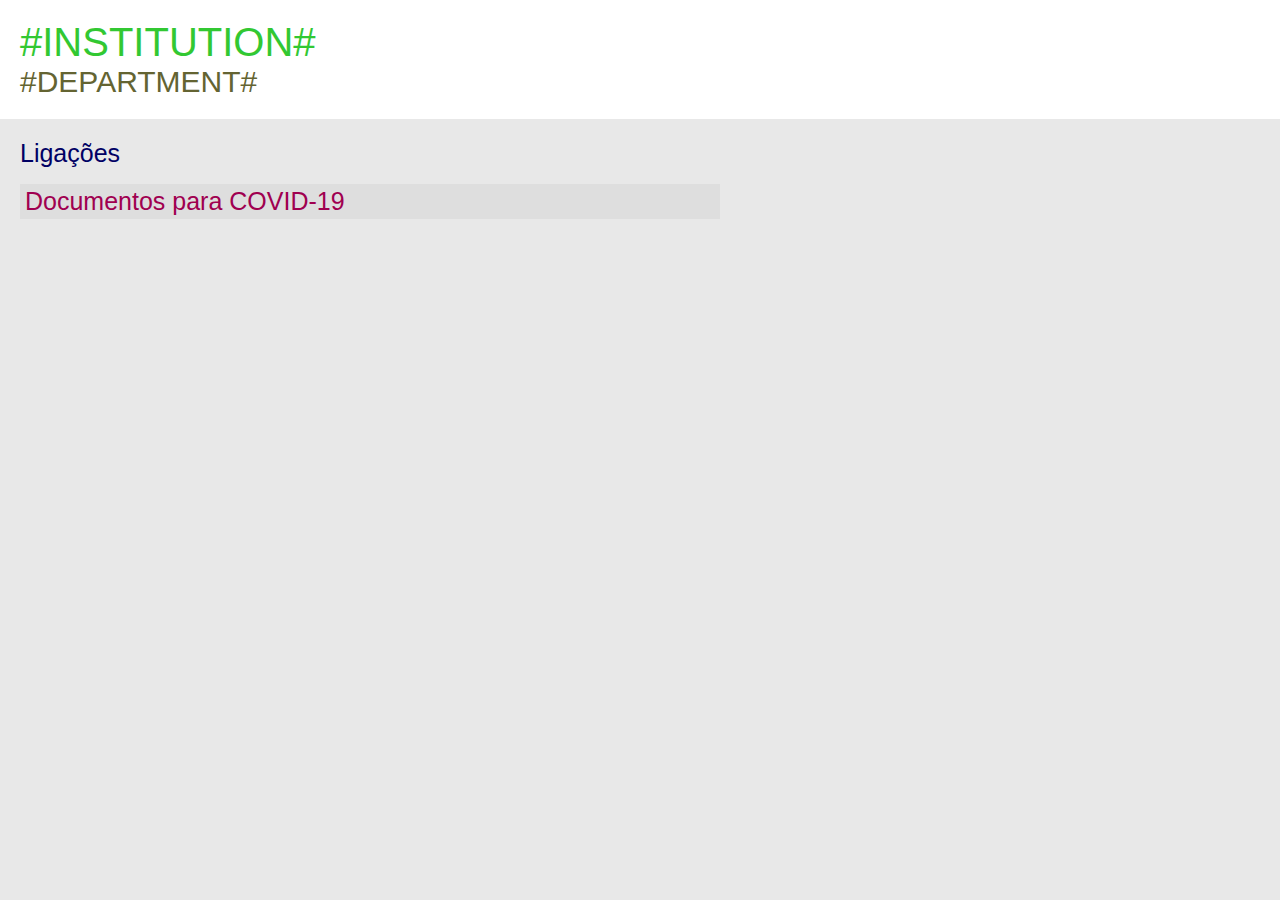
<file: http/index.html>
<!--index.html (utf-8)-->
<!--Edited by: RR-DSE-->
<!--Timestamp: 22-01-12 20:02:56-->

<!DOCTYPE HTML PUBLIC "-//W3C//DTD HTML 4.01//EN" "http://www.w3.org/TR/html4/strict.dtd">

<HTML>

<HEAD>
  <TITLE>Consulta Rápida para COVID-19</TITLE>
  <LINK href="indexstyle.css" rel="stylesheet" type="text/css"/>
  <META HTTP-EQUIV="content-type" content="text/html; charset=UTF-8">
  <META HTTP-EQUIV="cache-control" CONTENT="no-cache">
  <META HTTP-EQUIV="expires" content="0">
  <META HTTP-EQUIV="pragma" content="no-cache">
  <META HTTP-EQUIV="Content-Script-Type" CONTENT="text/javascript">
  <SCRIPT type="text/javascript">
    function Load()
    {
      location.assign("login.php");
      return;
    }
  </SCRIPT>
</HEAD>

<!--<BODY lang="pt" onLoad="Load()">-->
<BODY lang="pt">
  
  <DIV class="header">
    <P class="title-1">#INSTITUTION#</P>
    <P class="title-2">#DEPARTMENT#</P>
  </DIV>
  
  <DIV class="main">
    <P class="welcome">Ligações</P>
    <DIV class="link"><A href="login.php"><P>Documentos para COVID-19</P></A></DIV>
    <!--<DIV class="link"><A href="docs-covid.html"><P>Procedimentos, Formulários e Medidas de Contingência</P></A></DIV>-->
  </DIV>

</BODY>

</HTML>
</file>
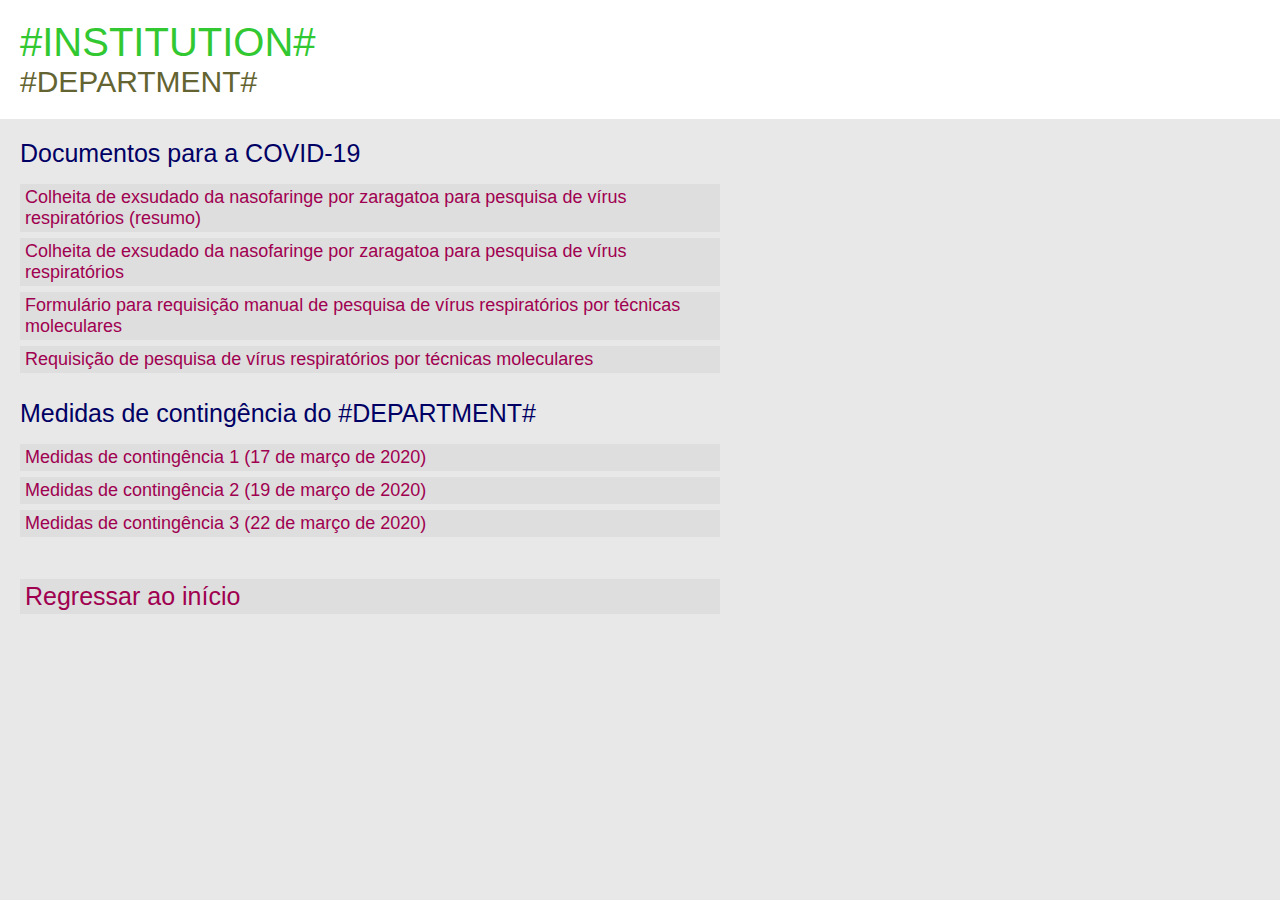
<file: http/docs-covid.html>
<!--docs-covid.html (utf-8)-->
<!--Edited by: RR-DSE-->
<!--Timestamp: 22-01-12 19:55:00-->

<!DOCTYPE HTML PUBLIC "-//W3C//DTD HTML 4.01//EN" "http://www.w3.org/TR/html4/strict.dtd">

<HTML>

<HEAD>
  <TITLE>Documentos para a COVID-19 do #DEPARTMENT#</TITLE>
  <LINK href="indexstyle.css" rel="stylesheet" type="text/css"/>
  <META HTTP-EQUIV="content-type" content="text/html; charset=UTF-8">
  <META HTTP-EQUIV="cache-control" CONTENT="no-cache">
  <META HTTP-EQUIV="expires" content="0">
  <META HTTP-EQUIV="pragma" content="no-cache">
  <META HTTP-EQUIV="Content-Script-Type" CONTENT="text/javascript">
  <SCRIPT type="text/javascript">
    function Load()
    {
      location.assign("login.php");
      return;
    }
  </SCRIPT>
</HEAD>

<!--<BODY lang="pt" onLoad="Load()">-->
<BODY lang="pt">
  
  <DIV class="header">
    <P class="title-1">#INSTITUTION#</P>
    <P class="title-2">#DEPARTMENT#</P>
  </DIV>
  
  <DIV class="main">
    <P class="welcome">Documentos para a COVID-19</P> 
    <DIV class="link_doc"><A href="docs/vir_resp_zarag_nf_res.pdf"><P>Colheita de exsudado da nasofaringe por zaragatoa para pesquisa de vírus respiratórios (resumo)</P></A></DIV>
    <DIV class="link_doc"><A href="docs/vir_resp_zarag_nf.pdf"><P>Colheita de exsudado da nasofaringe por zaragatoa para pesquisa de vírus respiratórios</P></A></DIV>
    <DIV class="link_doc"><A href="docs/vir_pcr_form.pdf"><P>Formulário para requisição manual de pesquisa de vírus respiratórios por técnicas moleculares</P></A></DIV>
    <DIV class="link_doc"><A href="docs/vir_pcr_req.pdf"><P>Requisição de pesquisa de vírus respiratórios por técnicas moleculares</P></A></DIV>
  </DIV>
  
  <DIV class="main">
    <P class="welcome">Medidas de contingência do #DEPARTMENT#</P> 
    <DIV class="link_doc"><A href="docs/mc_2020_1.pdf"><P>Medidas de contingência 1 (17 de março de 2020)</P></A></DIV>
    <DIV class="link_doc"><A href="docs/mc_2020_2.pdf"><P>Medidas de contingência 2 (19 de março de 2020)</P></A></DIV>
    <DIV class="link_doc"><A href="docs/mc_2020_3.pdf"><P>Medidas de contingência 3 (22 de março de 2020)</P></A></DIV>
  </DIV>
  
  <DIV class="main">
    <P class="welcome"></P> 
    <DIV class="link"><A href="index.html"><P>Regressar ao início</P></A></DIV>
  </DIV>

</BODY>

</HTML>
</file>
<file: http/indexstyle.css>
/*
- indexstyle.css (utf-8)
- 
- Edited by: RR-DSE
- Timestamp: 22-01-12 20:03:09
*/

* {
	text-decoration : none;
	color : black;
	vertical-align : center;
	text-align : left;
}

BODY {
	background-color : rgb(232, 232, 232);
	padding : 0px 0px 0px 0px;
	margin : 0px 0px 0px 0px;
	min-width : 800px;
}

DIV.header {
	background-color : rgb(255, 255, 255);
	margin : 0px 0px 0px 0px;
}

P.title-1 {
	margin : 0px 0px 0px 0px;
	padding : 20px 20px 0px 20px;
	font : normal normal normal 40px "Calibri","Arial",sans-serif;
	color : rgb(50, 200, 50);
}

P.title-2 {
	margin : 0px 0px 0px 0px;
	padding : 0px 20px 20px 20px;
	font : normal normal normal 30px "Calibri","Arial",sans-serif;
	color : rgb(100, 100, 50);
}

P.welcome {
	margin : 0px 0px 0px 0px;
	padding : 20px 20px 10px 20px;
	font : normal normal normal 25px "Calibri","Arial",sans-serif;
	color : rgb(0, 0, 100);
}

P.notice {
	margin : 0px 0px 0px 0px;
	padding : 0px 50px 20px 20px;
	font : normal normal normal 20px "Calibri","Arial",sans-serif;
	color : black;
}

DIV.link {
	width : 700px;
	margin : 6px 0px 6px 20px;
	padding : 0px 0px 0px 0px;
}

DIV.link P{
	padding : 3px 0px 3px 5px;
	margin : 0px 0px 0px 0px;
	width : auto;
	color : RGB(160, 0, 80);
	font : normal normal normal 25px "Calibri","Arial",sans-serif;
	cursor : pointer;
	background-color : RGB(222, 222, 222);
	text-decoration : none;
}

DIV.link P:hover{
	font : normal normal normal 25px "Calibri","Arial",sans-serif;
	background-color : RGB(200, 200, 200);
}

DIV.link_doc {
	width : 700px;
	margin : 6px 0px 6px 20px;
	padding : 0px 0px 0px 0px;
}

DIV.link_doc P{
	padding : 3px 0px 3px 5px;
	margin : 0px 0px 0px 0px;
	width : auto;
	color : RGB(160, 0, 80);
	font : normal normal normal 18px "Calibri","Arial",sans-serif;
	cursor : pointer;
	background-color : RGB(222, 222, 222);
	text-decoration : none;
}

DIV.link_doc P:hover{
	font : normal normal normal 18px "Calibri","Arial",sans-serif;
	background-color : RGB(200, 200, 200);
}
</file>
